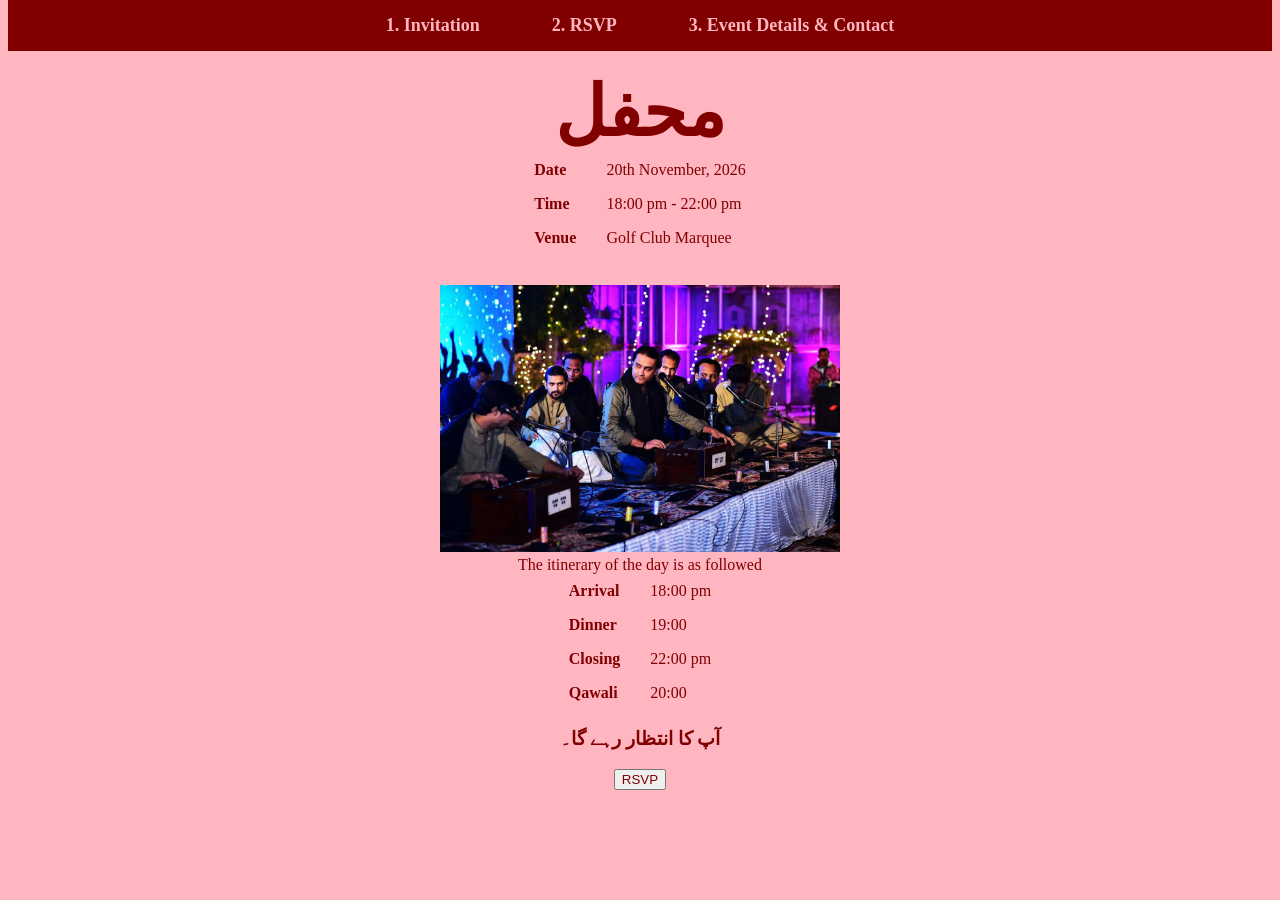
<file: index.html>
<!-- Fatima Noor 26i-3250 Se -E -->
<!DOCTYPE html>
<html>
<head>
<link rel="stylesheet" href="style.css">
<title>Mehfil</title>
</head>
<body>
    <div class="navbar">
  <a href="index.html">1. Invitation</a>
  <a href="rsvp.html">2. RSVP</a>
  <a href="details.html">3. Event Details & Contact</a>
</div>

 <h1>محفل</h1>
<table>
    <tr>
        <th> Date </th>
        <td> 20th November, 2026</td>
    </tr>
    <tr>
        <th> Time </th>
        <td>  18:00 pm - 22:00 pm </td>
    </tr>
    <tr>
        <th> Venue </th>
        <td> Golf Club Marquee</td>
    </tr>
</table>
<img src = "image.png" alt = "Qawali">
<p> The itinerary of the day is as followed </p>
<table>
    <tr>
        <th> Arrival </th>
        <td> 18:00 pm</td>
    </tr>
    <tr>
        <th> Dinner</th>
        <td>  19:00 </td>
    </tr>
    <tr>
        <th> Closing </th>
        <td> 22:00 pm</td>
    </tr>
    <tr>
        <th> Qawali </th>
        <td> 20:00</td>
    </tr>

</table>
<h3>آپ کا انتظار رہے گا۔</h3>
<button onclick="RSVP()">RSVP</button>
<script>
    function RSVP()
    {
        console.log("RSVP button was clicked");
        window.alert("Thank you For your RSVP! May Mehfil become one of your most fond memories");
    }
</script>
</body>
</file>
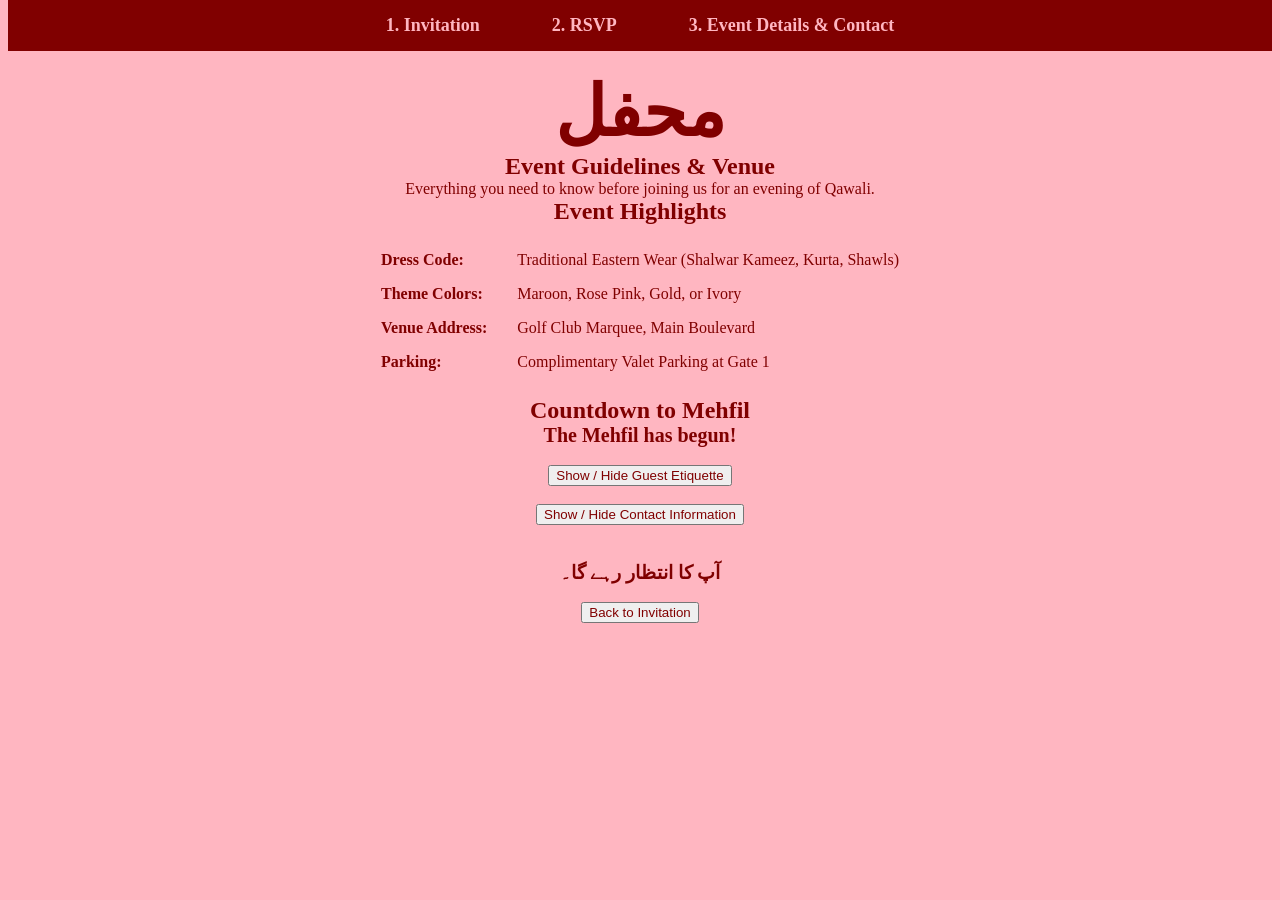
<file: details.html>
<!-- Fatima Noor 26i-3250 Se -E -->
<!DOCTYPE html>
<html>
<head>
  <link rel="stylesheet" href="style.css">
  <title>Mehfil - Event Details</title>
</head>
<body>
  <div class="navbar">
  <a href="index.html">1. Invitation</a>
  <a href="rsvp.html">2. RSVP</a>
  <a href="details.html">3. Event Details & Contact</a>
</div>

  

  <h1>محفل</h1>
  <h2>Event Guidelines & Venue</h2>
  <p>Everything you need to know before joining us for an evening of Qawali.</p>

  <h2> Event Highlights </h2>

  <br>

  <table>
    <tr>
      <th>Dress Code:</th>
      <td>Traditional Eastern Wear (Shalwar Kameez, Kurta, Shawls)</td>
    </tr>
    <tr>
      <th>Theme Colors:</th>
      <td>Maroon, Rose Pink, Gold, or Ivory</td>
    </tr>
    <tr>
      <th>Venue Address:</th>
      <td>Golf Club Marquee, Main Boulevard</td>
    </tr>
    <tr>
      <th>Parking:</th>
      <td>Complimentary Valet Parking at Gate 1</td>
    </tr>
  </table>

  <br>

  <h2>Countdown to Mehfil</h2>
  <p id="countdown" style="font-size: 20px; font-weight: bold;"></p>

  <br>

  <!-- Guest Etiquette Feature -->
  <button onclick="toggleSection('etiquetteBox')">Show / Hide Guest Etiquette</button>
  <div id="etiquetteBox" style="display: none; margin-top: 15px;">
    <p>• Doors open promptly at 18:00 pm.</p>
    <p>• Dinner will be served at 19:00 pm before the Qawali begins.</p>
    <p>• Please keep mobile phones on silent during the Qawali performance.</p>
  </div>

  <br><br>

  <!-- New Contact Information Feature -->
  <button onclick="toggleSection('contactBox')">Show / Hide Contact Information</button>
  <div id="contactBox" style="display: none; margin-top: 15px;">
    <h3>Host Contact Details</h3>
    <table>
      <tr>
        <th>Event Host:</th>
        <td>Fatima Noor</td>
      </tr>
      <tr>
        <th>Phone / WhatsApp:</th>
        <td id="hostPhone">0300-1234567</td>
      </tr>
      <tr>
        <th>Email:</th>
        <td>mehfil.event@example.com</td>
      </tr>
      <tr>
        <th>Venue Desk:</th>
        <td>Golf Club Marquee Reception (Ext. 104)</td>
      </tr>
    </table>
    <br>
    <button onclick="copyPhone()">Copy Phone Number</button>
    <p id="copyStatus" style="font-size: 14px; margin-top: 5px;"></p>
  </div>

  <br><br>
  <h3>آپ کا انتظار رہے گا۔</h3>
  <button onclick="window.location.href='index.html'">Back to Invitation</button>

  <script>
    // 1. Live Countdown Timer to 20th November, 2026 at 18:00
    const eventDate = new Date("November 20, 2026 18:00:00").getTime();

    const timer = setInterval(function() {
      const now = new Date().getTime();
      const distance = eventDate - now;

      const days = Math.floor(distance / (1000 * 60 * 60 * 24));
      const hours = Math.floor((distance % (1000 * 60 * 60 * 24)) / (1000 * 60 * 60));
      const minutes = Math.floor((distance % (1000 * 60 * 60)) / (1000 * 60));
      const seconds = Math.floor((distance % (1000 * 60)) / 1000);

      document.getElementById("countdown").innerText =
        days + " Days, " + hours + " Hours, " + minutes + " Minutes, " + seconds + " Seconds";

      if (distance < 0) {
        clearInterval(timer);
        document.getElementById("countdown").innerText = "The Mehfil has begun!";
      }
    }, 1000);

    // 2. Reusable Toggle Function for Etiquette & Contact Sections
    function toggleSection(sectionId) {
      let box = document.getElementById(sectionId);
      if (box.style.display === "none") {
        box.style.display = "block";
      } else {
        box.style.display = "none";
      }
    }

    // 3. Copy Phone Number Feature
    function copyPhone() {
      let phoneText = document.getElementById("hostPhone").innerText;
      navigator.clipboard.writeText(phoneText);
      document.getElementById("copyStatus").innerText = "Phone number copied: " + phoneText;
    }
  </script>

</body>
</html>
</file>
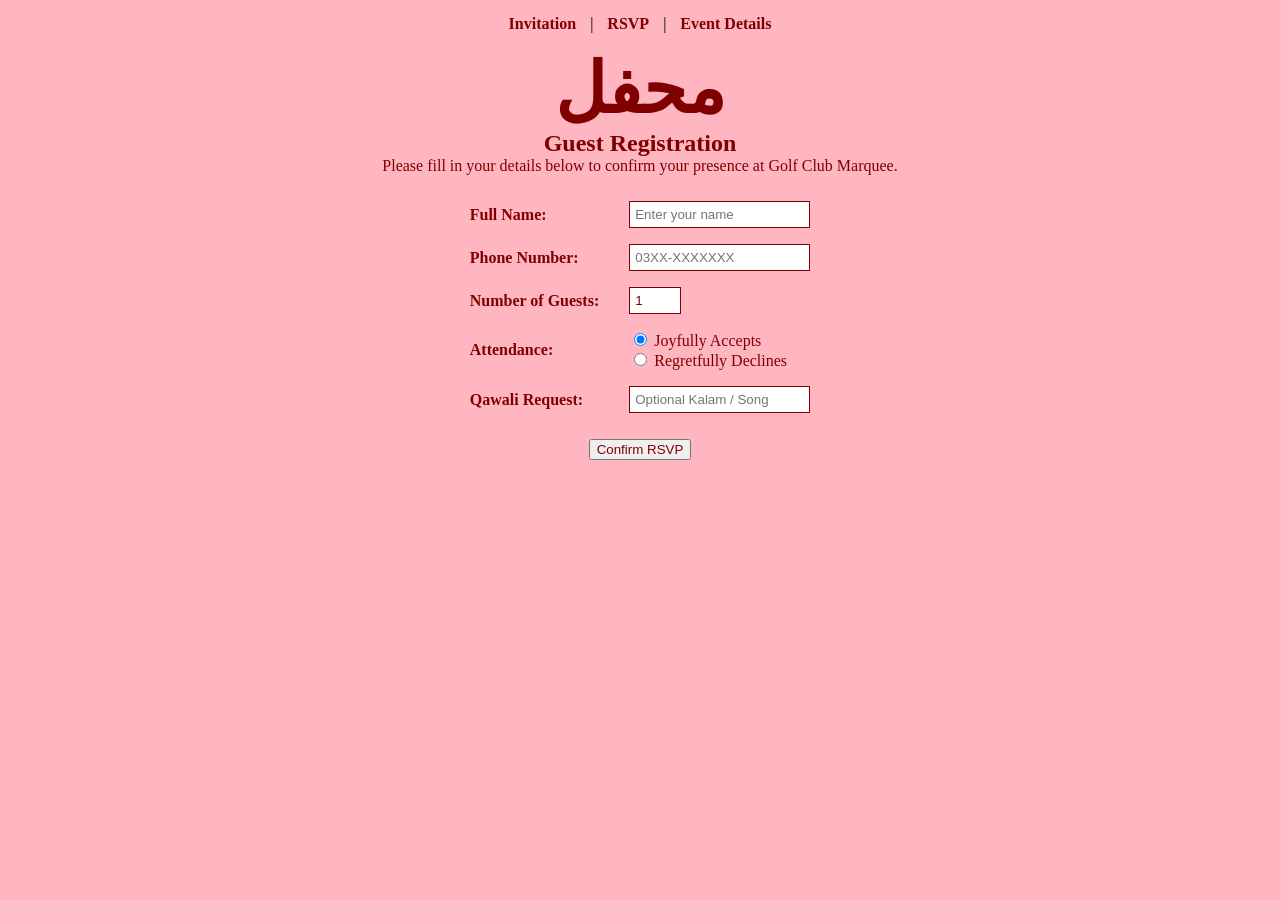
<file: rsvp.html>
<!-- Fatima Noor 26i-3250 Se -E -->
<!DOCTYPE html>
<html>
<head>
  <link rel="stylesheet" href="style.css">
  <title>Mehfil - RSVP</title>
</head>
<body>

  <nav>
    <a href="index.html">Invitation</a> |
    <a href="rsvp.html">RSVP</a> |
    <a href="details.html">Event Details</a>
  </nav>

  <h1>محفل</h1>
  <h2>Guest Registration</h2>
  <p>Please fill in your details below to confirm your presence at Golf Club Marquee.</p>

  <br>

  <form id="rsvpForm" onsubmit="submitRSVP(event)">
    <table>
      <tr>
        <th>Full Name:</th>
        <td><input type="text" id="guestName" placeholder="Enter your name" required></td>
      </tr>
      <tr>
        <th>Phone Number:</th>
        <td><input type="tel" id="guestPhone" placeholder="03XX-XXXXXXX" required></td>
      </tr>
      <tr>
        <th>Number of Guests:</th>
        <td><input type="number" id="guestCount" min="1" max="10" value="1" required></td>
      </tr>
      <tr>
        <th>Attendance:</th>
        <td>
          <input type="radio" name="attendance" value="Joyfully Accepts" checked> Joyfully Accepts
          <br>
          <input type="radio" name="attendance" value="Regretfully Declines"> Regretfully Declines
        </td>
      </tr>
      <tr>
        <th>Qawali Request:</th>
        <td><input type="text" id="kalamRequest" placeholder="Optional Kalam / Song"></td>
      </tr>
    </table>

    <br>
    <button type="submit">Confirm RSVP</button>
  </form>

  <h3 id="confirmationMessage"></h3>

  <script>
    function submitRSVP(event) {
      event.preventDefault(); // Prevents the page from refreshing

      let name = document.getElementById("guestName").value;
      let count = document.getElementById("guestCount").value;
      let status = document.querySelector('input[name="attendance"]:checked').value;

      console.log("RSVP submitted by: " + name);

      if (status === "Joyfully Accepts") {
        window.alert("Shukriya " + name + "! We have reserved " + count + " seat(s) for you at Mehfil.");
        document.getElementById("confirmationMessage").innerText = "آپ کا انتظار رہے گا، " + name + "۔";
      } else {
        window.alert("Thank you for letting us know, " + name + ". You will be missed!");
        document.getElementById("confirmationMessage").innerText = "Thank you for your response, " + name + ".";
      }
    }
  </script>

</body>
</html>
</file>
<file: style.css>
body {
  background-color: lightpink;
  text-align: center;
  margin-top: auto;
  margin-bottom: auto;
}
h1 {
  color: maroon ;
  text-align: center;
  font-size: 70px;
  margin-top: auto;
  margin-bottom: auto;
   margin-left: auto;
  margin-right : auto;
}
p {
  color: maroon ;
  text-align: center;
  margin-top: auto;
  margin-bottom: auto;
   margin-left: auto;
  margin-right : auto;
}
h2 {
  color: maroon ;
  text-align: center;
  margin-top: auto;
  margin-bottom: auto;
   margin-left: auto;
  margin-right : auto;
}
table
{
  margin-left: auto;
  margin-right : auto;
  border-collapse: collapse;
  margin-top: auto;
  margin-bottom: auto;
}
img
{
  align-items: center;
  width: 400px;
  height: auto;
  margin-top: 30px;
  margin-bottom: auto;
   margin-left: auto;
  margin-right : auto;
}
button
{
  color: maroon;
  margin-top: auto;
  margin-bottom: auto;
}

h3 {
  color: maroon;
  text-align: center;
}

nav {
  margin-top: 15px;
  margin-bottom: 15px;
}

nav a {
  color: maroon;
  text-decoration: none;
  font-weight: bold;
  margin: 0 10px;
}

nav a:hover {
  text-decoration: underline;
}

th, td {
  color: maroon;
  padding: 8px 15px;
  text-align: left;
}

input {
  border: 1px solid maroon;
  padding: 5px;
  color: maroon;
}

.navbar {
  background-color: maroon;
  padding: 15px 0;
  margin-bottom: 20px;
}

.navbar a {
  color: lightpink;
  text-decoration: none;
  font-size: 18px;
  font-weight: bold;
  margin: 0 20px;
  padding: 8px 14px;
  border-radius: 5px;
}

.navbar a:hover {
  background-color: lightpink;
  color: maroon;
}
</file>
